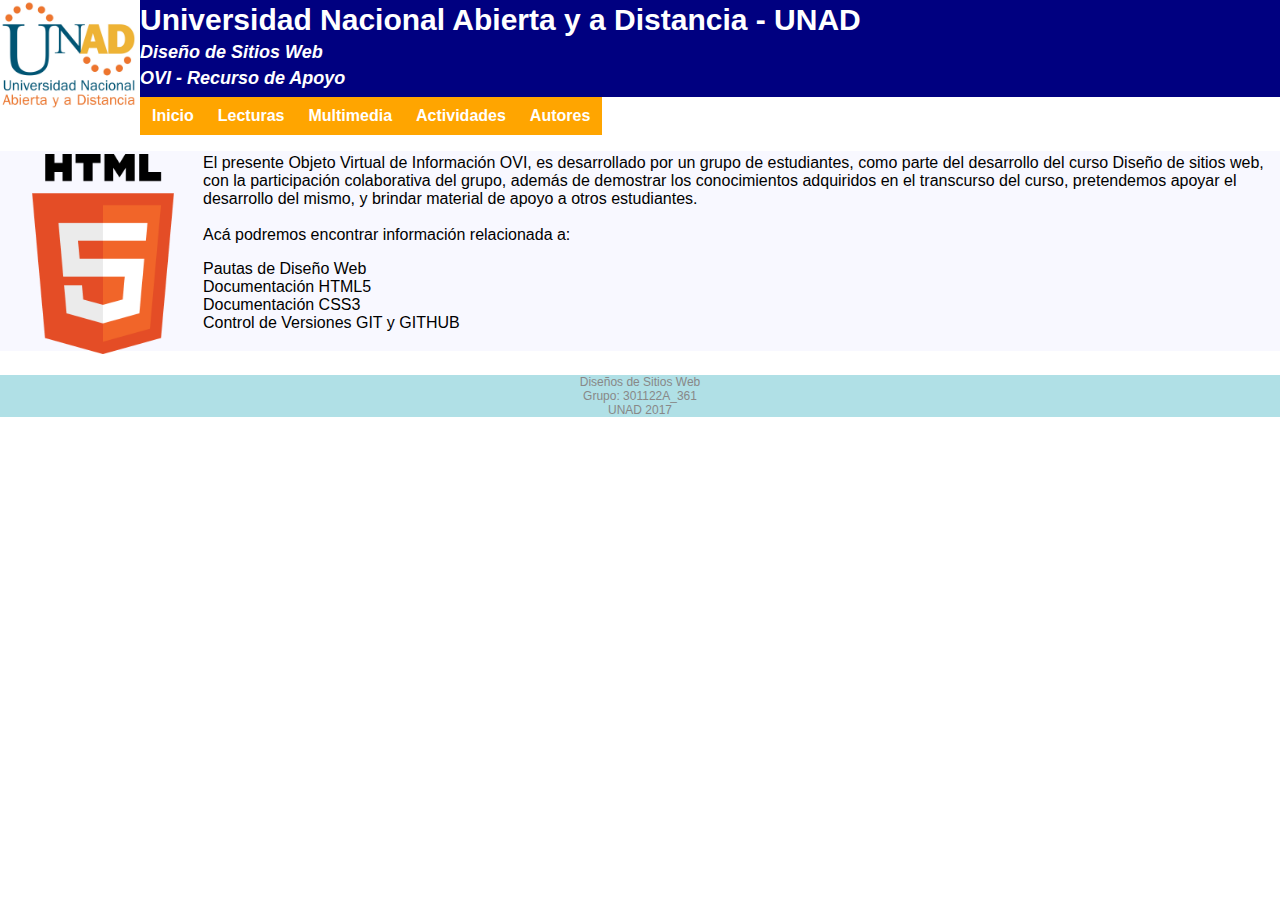
<file: index.html>
<!doctype html>
<html lang="es">
    <head>
        <meta charset="utf-8" />
        <title>OVI - Diseño de sitios web</title>
        <link rel="stylesheet" href="styles.css" />
        <!--<link rel="stylesheet" href="menu.css" />-->
        <!--[if IE]>
        <script src="//html5shiv.googlecode.com/svn/trunk/html5.js"></script>
        <![endif]-->
    	<header>
		<img src="recursos/LogoU.jpg" width="140px" align="left">
		<hgroup>
			<h1>Universidad Nacional Abierta y a Distancia - UNAD</h1>
	        <h2>Diseño de Sitios Web</h2>
	        <h2>OVI - Recurso de Apoyo</h2>
	    </hgroup>
	    </header>
    </head>

    <body>
		<div id="header">
			<nav>
				<ul class="nav">
					<li><a href="">Inicio</a></li>
					<li><a href="">Lecturas</a>
						<ul>
							<li><a href="">Lectura 1</a></li>
							<li><a href="">Lectura 2</a></li>
							<li><a href="">Lectura 3</a></li>
							<li><a href="">Lectura 4</a></li>
							<li><a href="">Lectura 5</a></li>
						</ul>
					</li>
					<li><a href="">Multimedia</a>
						<ul>
							<li><a href="">Multimedia 1</a></li>
							<li><a href="">Multimedia 2</a></li>
						</ul>
					</li>
					<li><a href="">Actividades</a>
						<ul>
							<li><a href="">Actividad 1</a></li>
							<li><a href="">Actividad 2</a></li>
							<li><a href="">Actividad 3</a></li>
						</ul>
					</li>
					<li><a href="">Autores</a></li>
				</ul>
			</nav>
		</div>
		
		<br><br><br>
			
		<section>
			<article>
				<img src="recursos/HTML5_Logo_512.png" width="200px" align="left"> El presente Objeto Virtual de Información OVI, es desarrollado por un grupo de estudiantes, como parte del desarrollo del curso Diseño de sitios web, con la participación colaborativa del grupo, además de demostrar los conocimientos adquiridos en el transcurso del curso, pretendemos apoyar el desarrollo del mismo, y brindar material de apoyo a otros estudiantes.<br><br>

				Acá podremos encontrar información relacionada a:
				<ul>
					<li>Pautas de Diseño Web</li>
					<li>Documentación HTML5</li>
					<li>Documentación CSS3</li>
					<li>Control de Versiones GIT y GITHUB</li>
				</ul>
			</article>
		</section>
			
		<footer>
    		<p>Diseños de Sitios Web<br>Grupo: 301122A_361<br>UNAD 2017</p>
		</footer>
	</body>
</html>
</file>
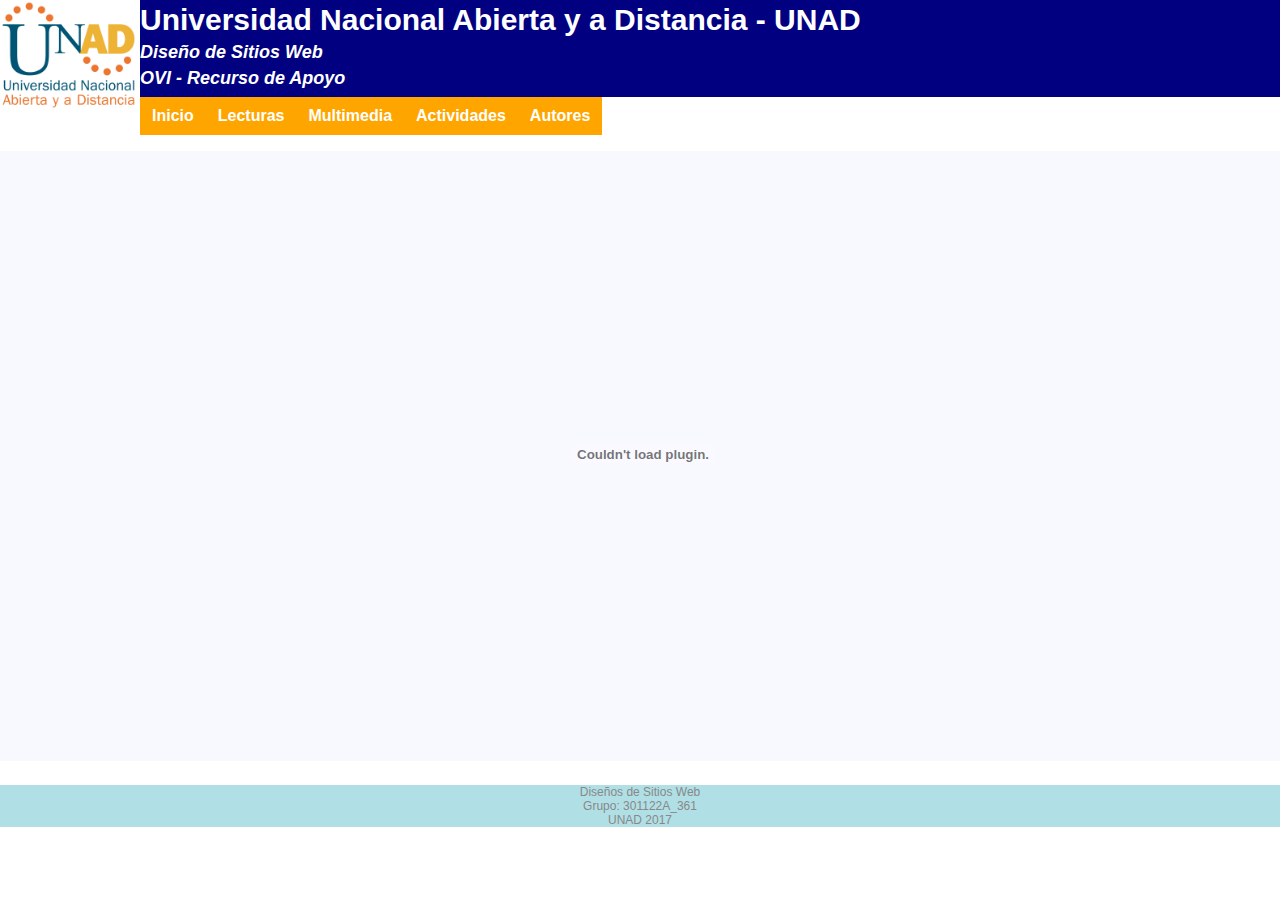
<file: Lectura1.html>
<!doctype html>
<html lang="es">
    <head>
        <meta charset="utf-8" />
        <title>OVI - Diseño de sitios web</title>
        <link rel="stylesheet" href="styles.css" />
        <!--<link rel="stylesheet" href="menu.css" />-->
        <!--[if IE]>
        <script src="//html5shiv.googlecode.com/svn/trunk/html5.js"></script>
        <![endif]-->
    	<header>
		<img src="recursos/LogoU.jpg" width="140px" align="left">
		<hgroup>
			<h1>Universidad Nacional Abierta y a Distancia - UNAD</h1>
	        <h2>Diseño de Sitios Web</h2>
	        <h2>OVI - Recurso de Apoyo</h2>
	    </hgroup>
	    </header>
    </head>

    <body>
		<div id="header">
			<nav>
				<ul class="nav">
					<li><a href="index.html">Inicio</a></li>
					<li><a href="">Lecturas</a>
						<ul>
							<li><a href="Lectura1.html">Diseño Web</a></li>
							<li><a href="Lectura2.html">HTML 5</a></li>
							<li><a href="Lectura3.html">CSS 3</a></li>
							<li><a href="Lectura4.html">GIT</a></li>
							<li><a href="Lectura5.html">GitHub</a></li>
						</ul>
					</li>
					<li><a href="">Multimedia</a>
						<ul>
							<li><a href="">Multimedia 1</a></li>
							<li><a href="">Multimedia 2</a></li>
						</ul>
					</li>
					<li><a href="">Actividades</a>
						<ul>
							<li><a href="">Actividad 1</a></li>
							<li><a href="">Actividad 2</a></li>
							<li><a href="">Actividad 3</a></li>
						</ul>
					</li>
					<li><a href="Participantes.html">Autores</a></li>
				</ul>
			</nav>
		</div>
		
		<br><br><br>
			
		<section>
			<article>
				<embed src="recursos/Diseno.pdf" type="application/pdf" width="100%" height="600"></embed>
			</article>
		</section>
			
		<footer>
    		<p>Diseños de Sitios Web<br>Grupo: 301122A_361<br>UNAD 2017</p>
		</footer>
	</body>
</html>
</file>
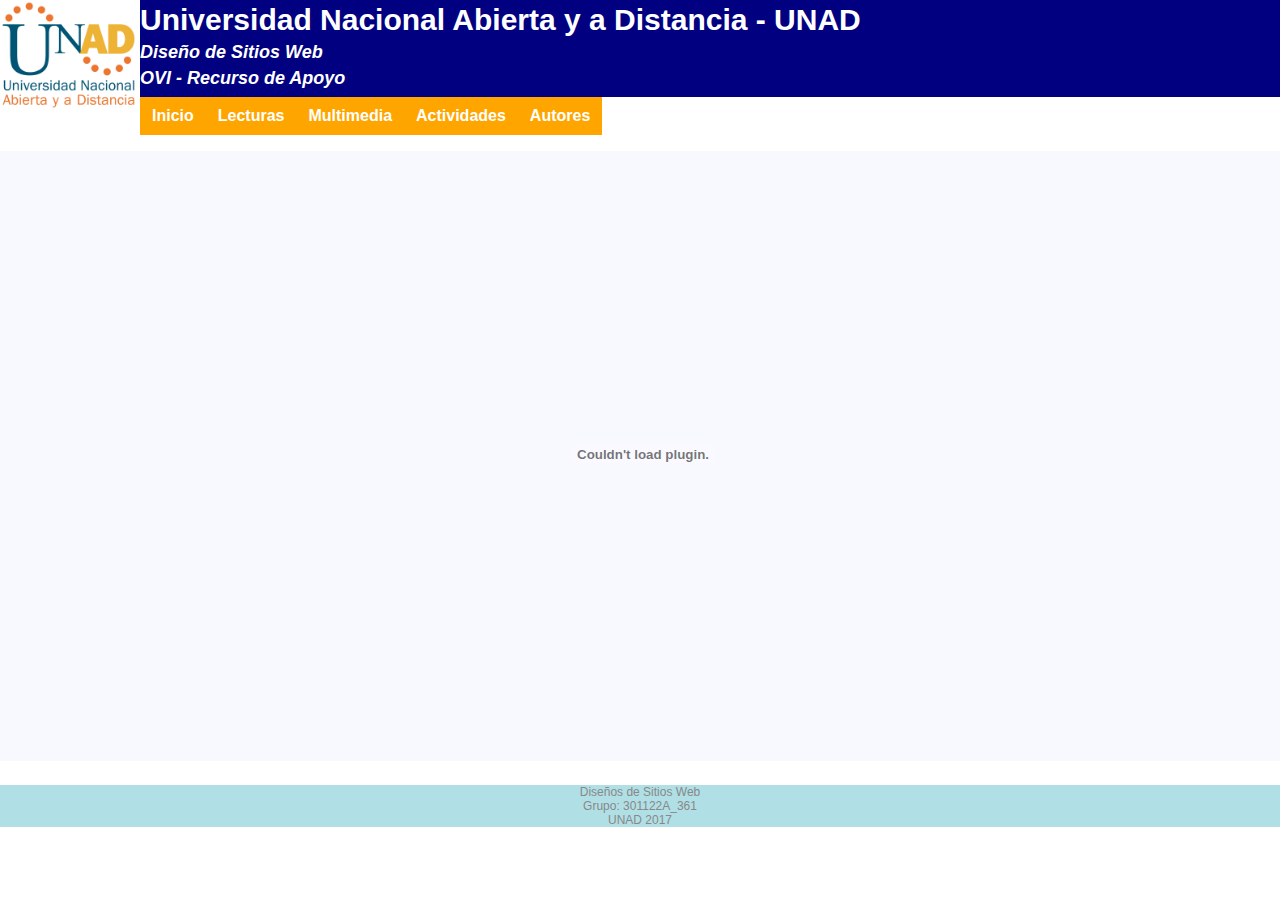
<file: Lectura2.html>
<!doctype html>
<html lang="es">
    <head>
        <meta charset="utf-8" />
        <title>OVI - Diseño de sitios web</title>
        <link rel="stylesheet" href="styles.css" />
        <!--<link rel="stylesheet" href="menu.css" />-->
        <!--[if IE]>
        <script src="//html5shiv.googlecode.com/svn/trunk/html5.js"></script>
        <![endif]-->
    	<header>
		<img src="recursos/LogoU.jpg" width="140px" align="left">
		<hgroup>
			<h1>Universidad Nacional Abierta y a Distancia - UNAD</h1>
	        <h2>Diseño de Sitios Web</h2>
	        <h2>OVI - Recurso de Apoyo</h2>
	    </hgroup>
	    </header>
    </head>

    <body>
		<div id="header">
			<nav>
				<ul class="nav">
					<li><a href="index.html">Inicio</a></li>
					<li><a href="">Lecturas</a>
						<ul>
							<li><a href="Lectura1.html">Diseño Web</a></li>
							<li><a href="Lectura2.html">HTML 5</a></li>
							<li><a href="Lectura3.html">CSS 3</a></li>
							<li><a href="Lectura4.html">GIT</a></li>
							<li><a href="Lectura5.html">GitHub</a></li>
						</ul>
					</li>
					<li><a href="">Multimedia</a>
						<ul>
							<li><a href="">Multimedia 1</a></li>
							<li><a href="">Multimedia 2</a></li>
						</ul>
					</li>
					<li><a href="">Actividades</a>
						<ul>
							<li><a href="">Actividad 1</a></li>
							<li><a href="">Actividad 2</a></li>
							<li><a href="">Actividad 3</a></li>
						</ul>
					</li>
					<li><a href="Participantes.html">Autores</a></li>
				</ul>
			</nav>
		</div>
		
		<br><br><br>
			
		<section>
			<article>
				<embed src="recursos/HTML5.pdf" type="application/pdf" width="100%" height="600"></embed>
			</article>
		</section>
			
		<footer>
    		<p>Diseños de Sitios Web<br>Grupo: 301122A_361<br>UNAD 2017</p>
		</footer>
	</body>
</html>
</file>
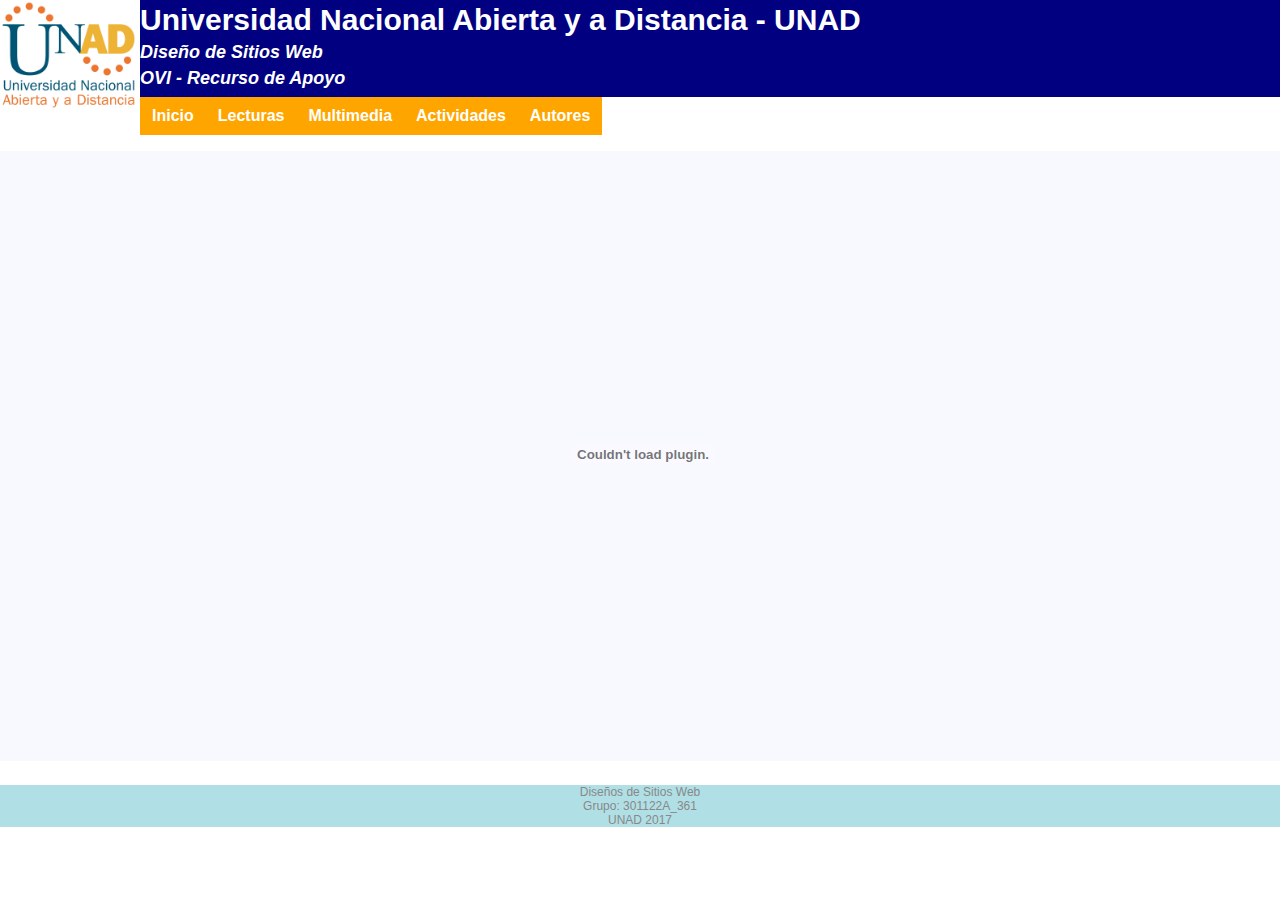
<file: Lectura3.html>
<!doctype html>
<html lang="es">
    <head>
        <meta charset="utf-8" />
        <title>OVI - Diseño de sitios web</title>
        <link rel="stylesheet" href="styles.css" />
        <!--<link rel="stylesheet" href="menu.css" />-->
        <!--[if IE]>
        <script src="//html5shiv.googlecode.com/svn/trunk/html5.js"></script>
        <![endif]-->
    	<header>
		<img src="recursos/LogoU.jpg" width="140px" align="left">
		<hgroup>
			<h1>Universidad Nacional Abierta y a Distancia - UNAD</h1>
	        <h2>Diseño de Sitios Web</h2>
	        <h2>OVI - Recurso de Apoyo</h2>
	    </hgroup>
	    </header>
    </head>

    <body>
		<div id="header">
			<nav>
				<ul class="nav">
					<li><a href="index.html">Inicio</a></li>
					<li><a href="">Lecturas</a>
						<ul>
							<li><a href="Lectura1.html">Diseño Web</a></li>
							<li><a href="Lectura2.html">HTML 5</a></li>
							<li><a href="Lectura3.html">CSS 3</a></li>
							<li><a href="Lectura4.html">GIT</a></li>
							<li><a href="Lectura5.html">GitHub</a></li>
						</ul>
					</li>
					<li><a href="">Multimedia</a>
						<ul>
							<li><a href="">Multimedia 1</a></li>
							<li><a href="">Multimedia 2</a></li>
						</ul>
					</li>
					<li><a href="">Actividades</a>
						<ul>
							<li><a href="">Actividad 1</a></li>
							<li><a href="">Actividad 2</a></li>
							<li><a href="">Actividad 3</a></li>
						</ul>
					</li>
					<li><a href="Participantes.html">Autores</a></li>
				</ul>
			</nav>
		</div>
		
		<br><br><br>
			
		<section>
			<article>
				<embed src="recursos/CSS3.pdf" type="application/pdf" width="100%" height="600"></embed>
			</article>
		</section>
			
		<footer>
    		<p>Diseños de Sitios Web<br>Grupo: 301122A_361<br>UNAD 2017</p>
		</footer>
	</body>
</html>
</file>
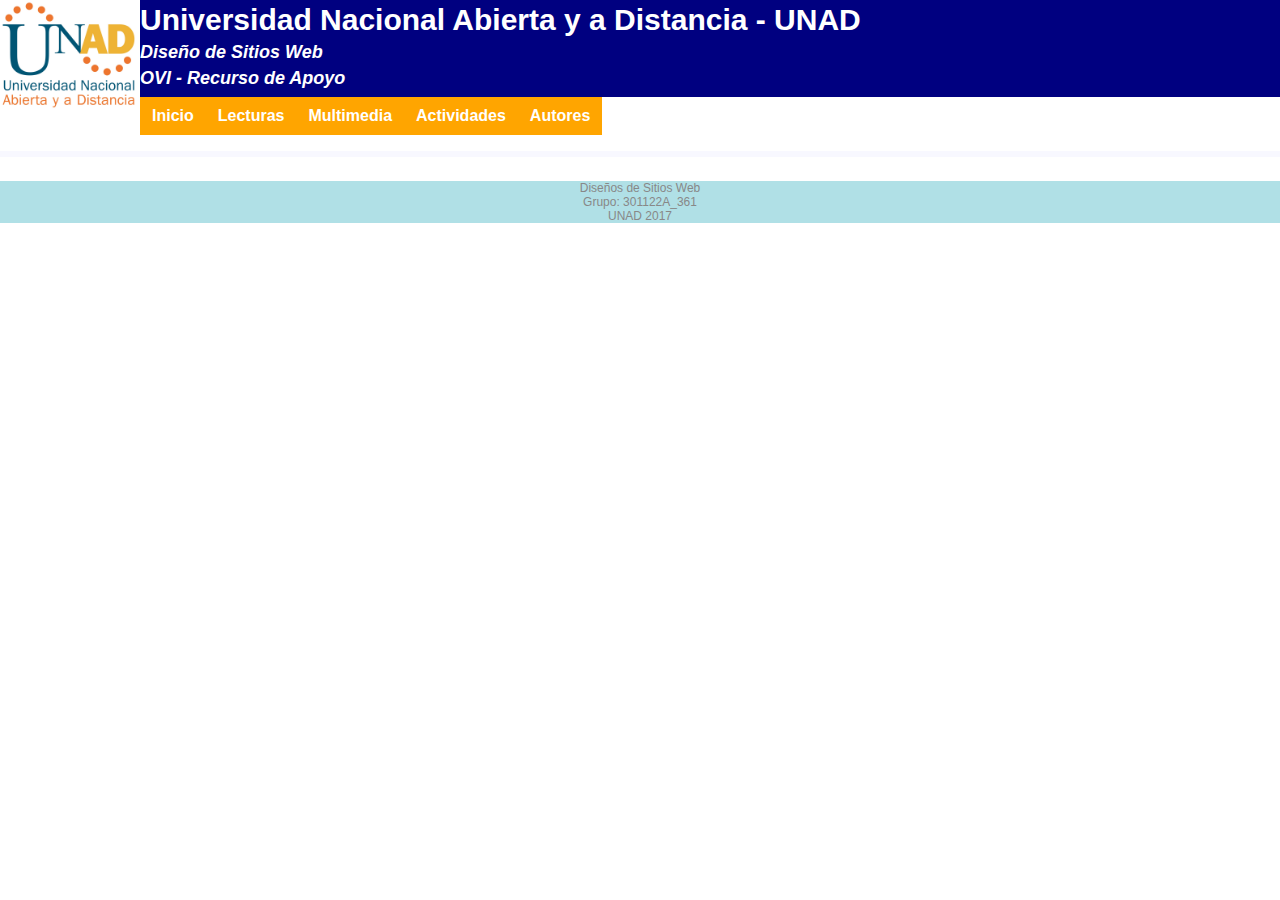
<file: Lectura4.html>
<!doctype html>
<html lang="es">
    <head>
        <meta charset="utf-8" />
        <title>OVI - Diseño de sitios web</title>
        <link rel="stylesheet" href="styles.css" />
        <!--<link rel="stylesheet" href="menu.css" />-->
        <!--[if IE]>
        <script src="//html5shiv.googlecode.com/svn/trunk/html5.js"></script>
        <![endif]-->
    	<header>
		<img src="recursos/LogoU.jpg" width="140px" align="left">
		<hgroup>
			<h1>Universidad Nacional Abierta y a Distancia - UNAD</h1>
	        <h2>Diseño de Sitios Web</h2>
	        <h2>OVI - Recurso de Apoyo</h2>
	    </hgroup>
	    </header>
    </head>

    <body>
		<div id="header">
			<nav>
				<ul class="nav">
					<li><a href="index.html">Inicio</a></li>
					<li><a href="">Lecturas</a>
						<ul>
							<li><a href="Lectura1.html">Diseño Web</a></li>
							<li><a href="Lectura2.html">HTML 5</a></li>
							<li><a href="Lectura3.html">CSS 3</a></li>
							<li><a href="Lectura4.html">GIT</a></li>
							<li><a href="Lectura5.html">GitHub</a></li>
						</ul>
					</li>
					<li><a href="">Multimedia</a>
						<ul>
							<li><a href="">Multimedia 1</a></li>
							<li><a href="">Multimedia 2</a></li>
						</ul>
					</li>
					<li><a href="">Actividades</a>
						<ul>
							<li><a href="">Actividad 1</a></li>
							<li><a href="">Actividad 2</a></li>
							<li><a href="">Actividad 3</a></li>
						</ul>
					</li>
					<li><a href="Participantes.html">Autores</a></li>
				</ul>
			</nav>
		</div>
		
		<br><br><br>
			
		<section>
			<article>
				
			</article>
		</section>
			
		<footer>
    		<p>Diseños de Sitios Web<br>Grupo: 301122A_361<br>UNAD 2017</p>
		</footer>
	</body>
</html>
</file>
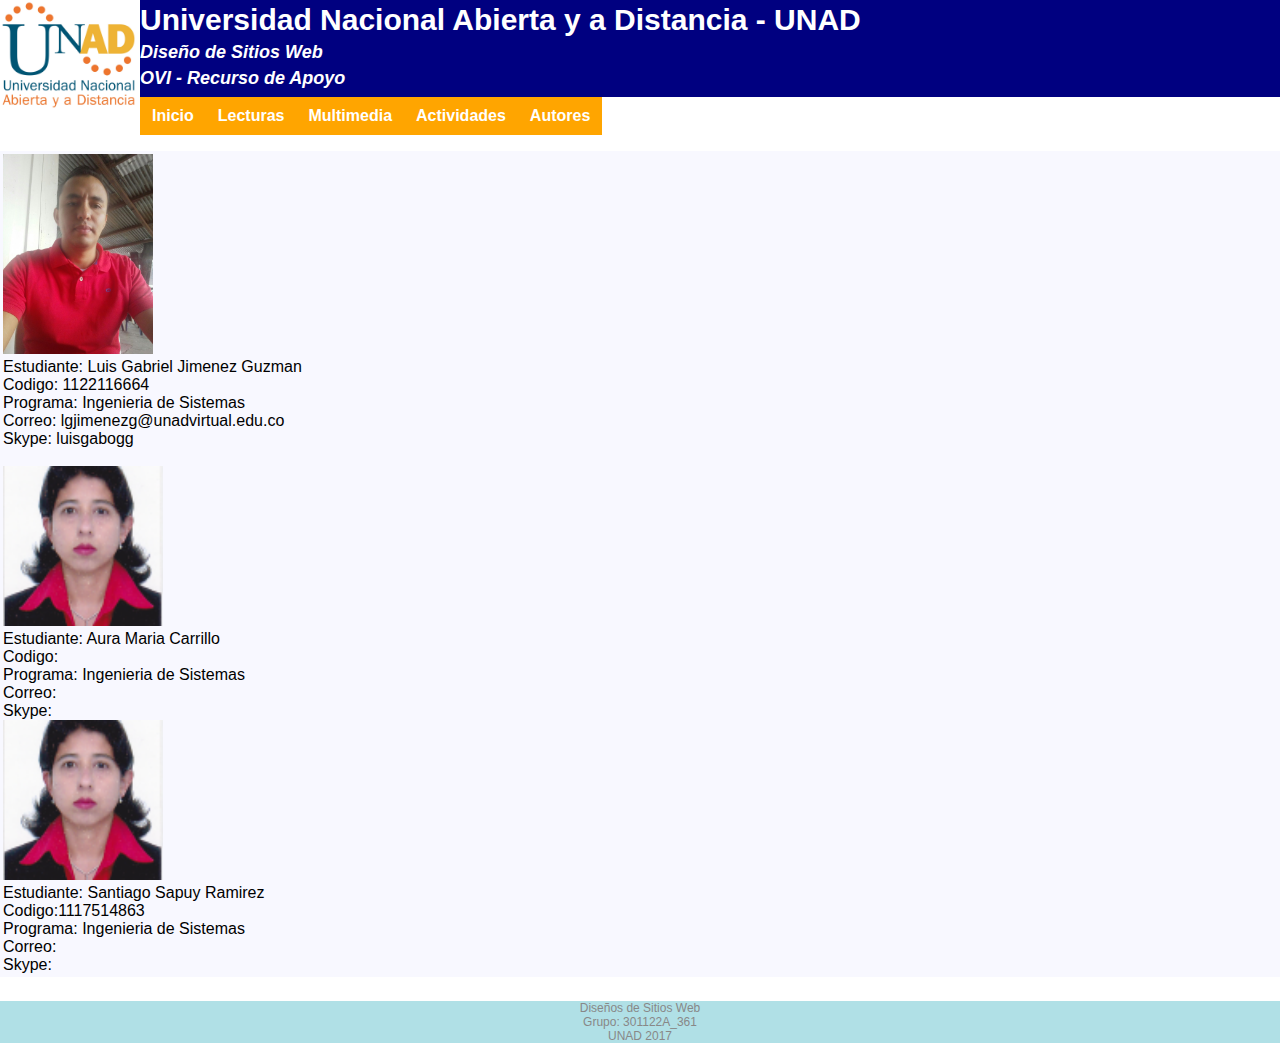
<file: Participantes.html>
<!doctype html>
<html lang="es">
    <head>
        <meta charset="utf-8" />
        <title>OVI - Diseño de sitios web</title>
        <link rel="stylesheet" href="styles.css" />
        <!--<link rel="stylesheet" href="menu.css" />-->
        <!--[if IE]>
        <script src="//html5shiv.googlecode.com/svn/trunk/html5.js"></script>
        <![endif]-->
    	<header>
		<img src="recursos/LogoU.jpg" width="140px" align="left">
		<hgroup>
			<h1>Universidad Nacional Abierta y a Distancia - UNAD</h1>
	        <h2>Diseño de Sitios Web</h2>
	        <h2>OVI - Recurso de Apoyo</h2>
	    </hgroup>
	    </header>
    </head>

    <body>
		<div id="header">
			<nav>
				<ul class="nav">
					<li><a href="index.html">Inicio</a></li>
					<li><a href="">Lecturas</a>
						<ul>
							<li><a href="Lectura1.html">Diseño Web</a></li>
							<li><a href="Lectura2.html">HTML 5</a></li>
							<li><a href="Lectura3.html">CSS 3</a></li>
							<li><a href="Lectura4.html">GIT</a></li>
							<li><a href="Lectura5.html">GitHub</a></li>
						</ul>
					</li>
					<li><a href="">Multimedia</a>
						<ul>
							<li><a href="">Multimedia 1</a></li>
							<li><a href="">Multimedia 2</a></li>
						</ul>
					</li>
					<li><a href="">Actividades</a>
						<ul>
							<li><a href="">Actividad 1</a></li>
							<li><a href="">Actividad 2</a></li>
							<li><a href="">Actividad 3</a></li>
						</ul>
					</li>
					<li><a href="Participantes.html">Autores</a></li>
				</ul>
			</nav>
		</div>
		
		<br><br><br>
			
		<section>
			<article>
				<img src="recursos/LuisGabriel.jpeg" width="150px"><br>
				Estudiante: Luis Gabriel Jimenez Guzman<br>
				Codigo: 1122116664<br>
				Programa: Ingenieria de Sistemas<br>
				Correo: lgjimenezg@unadvirtual.edu.co<br>
				Skype: luisgabogg<br><br>

				<img src="recursos/aura.png" width="160px"><br>
				Estudiante: Aura Maria Carrillo<br>
				Codigo: <br>
				Programa: Ingenieria de Sistemas<br>
				Correo: <br>
				Skype: <br>
				
				<img src="recursos/aura.png" width="160px"><br>
				Estudiante: Santiago Sapuy Ramirez<br>
				Codigo:1117514863 <br>
				Programa: Ingenieria de Sistemas<br>
				Correo: <br>
				Skype: <br>
			</article>
		</section>
			
		<footer>
    		<p>Diseños de Sitios Web<br>Grupo: 301122A_361<br>UNAD 2017</p>
		</footer>
	</body>
</html>
</file>
<file: styles.css>
* {
	font-family: Lucida Sans, Arial, Helvetica, sans-serif;
}

body {
    width:100%; margin: 0px auto;
}

header {
    background-color: #000080;
    
}
header h1 {
    font-size: 30px; 
    margin: 0px; 
    color: #fff
}

hgroup{
    padding: 3px;
}
header h2 {
    font-size: 18px; 
    margin: 5px; 
    color: #fff;
    font-style: italic;
}

#header {
    width:100%;
}

ul, ol {
    list-style:none;
}

.nav {
    margin:0 auto;
}

.nav > li {
    float:left;
}

.nav li a {
    background-color:#FFA500;
    color:#fff;
    text-decoration:none;
    padding:10px 12px;
    display:block;
    font-weight: bold;
}

.nav li a:hover {
    background-color:#00008B;
}

.nav li ul {
    display:none;
    position:absolute;
    min-width:140px;
}

.nav li:hover > ul {
    display:block;
}

.nav li ul li {
    position:relative;
}

.nav li ul li ul {
    right:-140px;
    top:0px;
}

section{
    background-color: #F8F8FF;
    width: 100%;
    display: block;
    padding: 3px;

    
}

aside{
    width: 29%;
}

article > header time {
    font-size: 14px; display: block; width: 26px;
    padding: 2px; text-align: center; background-color: #993333;
    color: #fff; font-weight: bold; -moz-border-radius: 6px;
    -webkit-border-radius: 6px; border-radius: 6px; float: left;
    margin-bottom: 10px;
}

article > header time span {
    font-size: 10px; font-weight: normal;
    text-transform: uppercase;
}

article > header h1 {
    font-size: 20px; float: left;
    margin-left: 14px; text-shadow: 2px 2px 5px #333;
}

article > header h1 a {
    color: #993333;
}

article > section header h1 {
    font-size: 16px;
}

article p {
    clear: both;
}

footer{
    background-color: #B0E0E6;
}
footer p {
	text-align: center;
	font-size: 12px;
	color: #888;
	margin-top: 24px;
}
</file>
